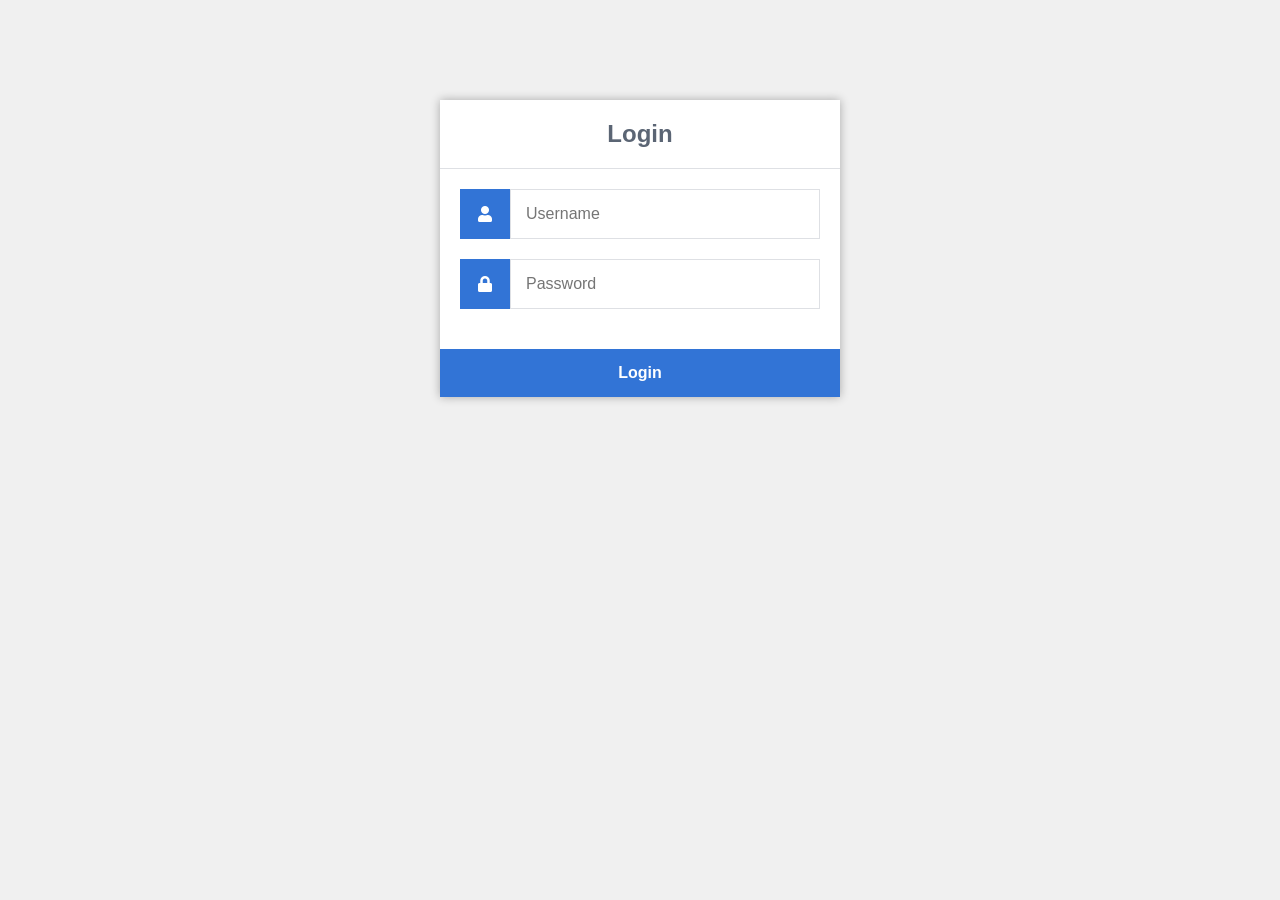
<file: index.html>
<!DOCTYPE html>
<html>
	<head>
		<link href="style.css" rel="stylesheet" type="text/css">
		<meta charset="utf-8">
		<title>Login</title>
		<link rel="stylesheet" href="https://use.fontawesome.com/releases/v5.7.1/css/all.css">
	</head>
	<body>
		<div class="login">
			<h1>Login</h1>
			<form action="authenticate.php" method="post">
				<label for="username">
					<i class="fas fa-user"></i>
				</label>
				<input type="text" name="username" placeholder="Username" id="username" required>
				<label for="password">
					<i class="fas fa-lock"></i>
				</label>
				<input type="password" name="password" placeholder="Password" id="password" required>
				<input type="submit" value="Login">
			</form>
		</div>
	</body>
</html>
</file>
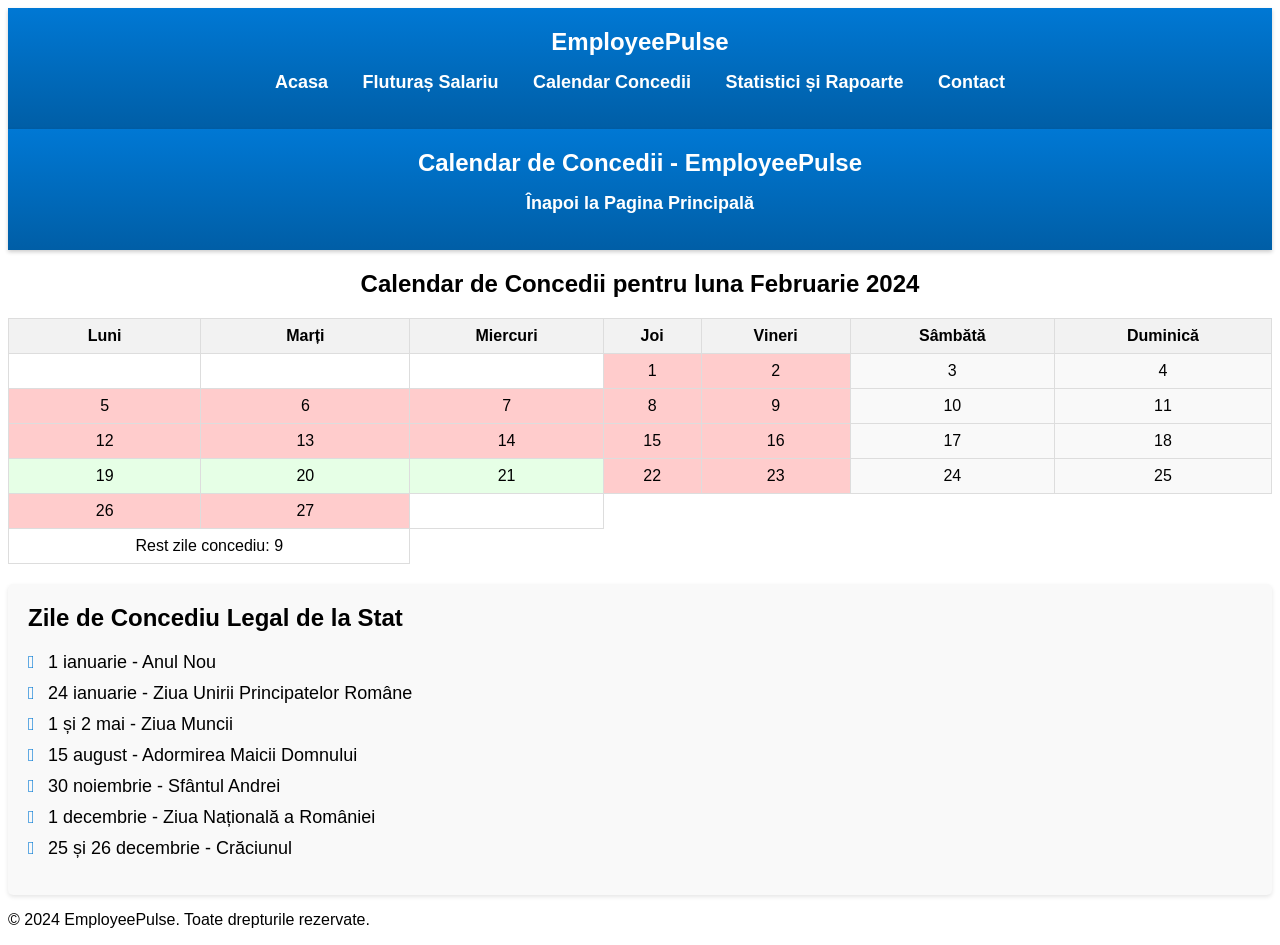
<file: calendar.html>
<!DOCTYPE html>
<html lang="en">
<head>
    <meta charset="UTF-8">
    <meta name="viewport" content="width=device-width, initial-scale=1.0">
    <title>EmployeePulse</title>
    <style>
        /* Stilizează antetul cu un gradient de culoare */
        header {
            background: linear-gradient(to bottom, #0078d4, #005ea6);
            box-shadow: 0 2px 4px rgba(0, 0, 0, 0.2); /* Adaugă o umbră sub antet */
            padding: 20px;
            color: #fff;
            text-align: center;
        }

        /* Importă fonta personalizată de la Google Fonts */
        @import url('https://fonts.googleapis.com/css2?family=Montserrat:wght@400;700&display=swap');

        /* Aplică fonta personalizată la elementele dorite */
        body {
            font-family: 'Montserrat', sans-serif;
        }

        /* Stilizează secțiunea de conținut */
        #content {
            display: flex;
            flex-direction: column;
            align-items: center;
            text-align: center;
        }

        /* Ajustează layout-ul pentru dispozitive mobile */
        @media (max-width: 768px) {
            #content {
                flex-direction: column;
            }
        }

        /* Stilizează butonul cu o culoare de fundal și efect de trecere */
        button {
            background-color: #0078d4;
            color: #fff;
            padding: 10px 20px;
            border: none;
            cursor: pointer;
            transition: background-color 0.3s ease;
        }

        /* Efect de hover pentru buton */
        button:hover {
            background-color: #005ea6;
        }

        /* Stilizare pentru secțiunea "Fluturaș Salariu Interactiv" */
        #salary {
            background-color: #f9f9f9;
            padding: 20px;
            border-radius: 10px;
            margin-top: 20px;
        }

        /* Stilizare pentru secțiunea "Calendar de Concedii" */
        #calendar {
            background-color: #f9f9f9;
            padding: 20px;
            border-radius: 10px;
            margin-top: 20px;
        }
    </style>
</head>
<body>
    <header>
        <h1>EmployeePulse</h1>
        <nav>
            <ul>
                <li><a href="home.php">Acasa</a></li>
                <li><a href="fluturas.html">Fluturaș Salariu</a></li>
                <li><a href="calendar.html">Calendar Concedii</a></li>
                <li><a href="statistici.html">Statistici și Rapoarte</a></li>
                <li><a href="contact.html">Contact</a></li>
            </ul>
        </nav>
    </header>
    <style>
        /* Stilizare pentru bara de navigație */
        header {
            background-color: #0078d4;
            box-shadow: 0 2px 4px rgba(0, 0, 0, 0.2);
            padding: 20px 0;
            color: #fff;
            text-align: center;
        }
    
        header h1 {
            font-size: 24px;
            margin: 0;
        }
    
        nav ul {
            list-style: none;
            padding: 0;
        }
    
        nav li {
            display: inline;
            margin: 0 15px;
        }
    
        nav a {
            color: #fff;
            text-decoration: none;
            font-weight: bold;
            font-size: 18px;
            transition: color 0.3s ease;
        }
    
        nav a:hover {
            color: #005ea6;
        }
    </style>

<!DOCTYPE html>
<html lang="en">
<head>
    <meta charset="UTF-8">
    <meta name="viewport" content="width=device-width, initial-scale=1.0">
    <title>Calendar de Concedii - EmployeePulse</title>
    <style>
        /* Stilizare pentru calendar */
        body {
            font-family: Arial, sans-serif;
        }

        .calendar-table {
            width: 100%;
            border-collapse: collapse;
        }

        .calendar-table th,
        .calendar-table td {
            border: 1px solid #ddd;
            padding: 8px;
            text-align: center;
        }

        .calendar-table th {
            background-color: #f2f2f2;
        }

        .weekend {
            background-color: #f9f9f9;
        }

        .holiday {
            background-color: #e6ffe6;
        }

        .leave {
            background-color: #ffcccc;
        }

        .total-row td {
            font-weight: bold;
        }
    </style>
</head>
<body>
    <header>
        <h1>Calendar de Concedii - EmployeePulse</h1>
        <nav>
            <ul>
                <li><a href="index.html">Înapoi la Pagina Principală</a></li>
            </ul>
        </nav>
    </header>

    <section id="content">
        <h2>Calendar de Concedii pentru luna Februarie 2024</h2>
        <table class="calendar-table">
            <tr>
                <th>Luni</th>
                <th>Marți</th>
                <th>Miercuri</th>
                <th>Joi</th>
                <th>Vineri</th>
                <th>Sâmbătă</th>
                <th>Duminică</th>
            </tr>
            <tr>
                <!-- Ziua 1 -->
                <td></td>
                <!-- Ziua 2 -->
                <td></td>
                <!-- Ziua 3 -->
                <td></td>
                <!-- Ziua 4 -->
                <td class="leave">1</td>
                <!-- Ziua 5 -->
                <td class="leave">2</td>
                <!-- Ziua 6 -->
                <td class="weekend">3</td>
                <!-- Ziua 7 -->
                <td class="weekend">4</td>
            </tr>
            <tr>
                <!-- Ziua 8 -->
                <td class="leave">5</td>
                <!-- Ziua 9 -->
                <td class="leave">6</td>
                <!-- Ziua 10 -->
                <td class="leave">7</td>
                <!-- Ziua 11 -->
                <td class="leave">8</td>
                <!-- Ziua 12 -->
                <td class="leave">9</td>
                <!-- Ziua 13 -->
                <td class="weekend">10</td>
                <!-- Ziua 14 -->
                <td class="weekend">11</td>
            </tr>
            <tr>
                <!-- Ziua 15 -->
                <td class="leave">12</td>
                <!-- Ziua 16 -->
                <td class="leave">13</td>
                <!-- Ziua 17 -->
                <td class="leave">14</td>
                <!-- Ziua 18 -->
                <td class="leave">15</td>
                <!-- Ziua 19 -->
                <td class="leave">16</td>
                <!-- Ziua 20 -->
                <td class="weekend">17</td>
                <!-- Ziua 21 -->
                <td class="weekend">18</td>
            </tr>
            <tr>
                <!-- Ziua 22 -->
                <td class="holiday">19</td>
                <!-- Ziua 23 -->
                <td class="holiday">20</td>
                <!-- Ziua 24 -->
                <td class="holiday">21</td>
                <!-- Ziua 25 -->
                <td class="leave">22</td>
                <!-- Ziua 26 -->
                <td class="leave">23</td>
                <!-- Ziua 27 -->
                <td class="weekend">24</td>
                <!-- Ziua 28 -->
                <td class="weekend">25</td>
            </tr>
            <tr>
                <!-- Ziua 29 -->
                <td class="leave">26</td>
                <!-- Ziua 30 -->
                <td class="leave">27</td>
                <!-- Ziua 31 -->
                <td></td> </tr>
            
                <!-- Rest zile concediu: 9 -->
                <td class="total-row" colspan="2">Rest zile concediu: 9</td>
            </tr>
        </table>
    </section>

</section>

<section id="holidays">
    <h2>Zile de Concediu Legal de la Stat</h2>
    <ul>
        <li>1 ianuarie - Anul Nou</li>
        <li>24 ianuarie - Ziua Unirii Principatelor Române</li>
        <li>1 și 2 mai - Ziua Muncii</li>
        <li>15 august - Adormirea Maicii Domnului</li>
        <li>30 noiembrie - Sfântul Andrei</li>
        <li>1 decembrie - Ziua Națională a României</li>
        <li>25 și 26 decembrie - Crăciunul</li>
        <!-- Puteți adăuga și alte zile legale aici -->
    </ul>
</section>

<!-- ... Alte conținuturi existente ... -->
<style>/* Stilizare pentru secțiunea cu zilele de concediu legal */
#holidays {
    background-color: #f9f9f9;
    padding: 20px;
    margin-top: 20px;
    border-radius: 5px;
    box-shadow: 0 2px 4px rgba(0, 0, 0, 0.1);
}

#holidays h2 {
    font-size: 24px;
    margin-top: 0;
}

#holidays ul {
    list-style: none;
    padding: 0;
}

#holidays li {
    font-size: 18px;
    margin-bottom: 10px;
    padding-left: 20px;
    position: relative;
}

/* Icon pentru marcajele de listă (folosind FontAwesome, dar puteți alege altă bibliotecă sau crea propriile icon-uri) */
#holidays li::before {
    content: "\f058"; /* Codul pentru un icon de stea (exemplu FontAwesome) */
    font-family: FontAwesome;
    position: absolute;
    left: 0;
    color: #0078d4;
}
</style>

    <footer>
        <p>&copy; 2024 EmployeePulse. Toate drepturile rezervate.</p>
    </footer>
</body>
</html>
</file>
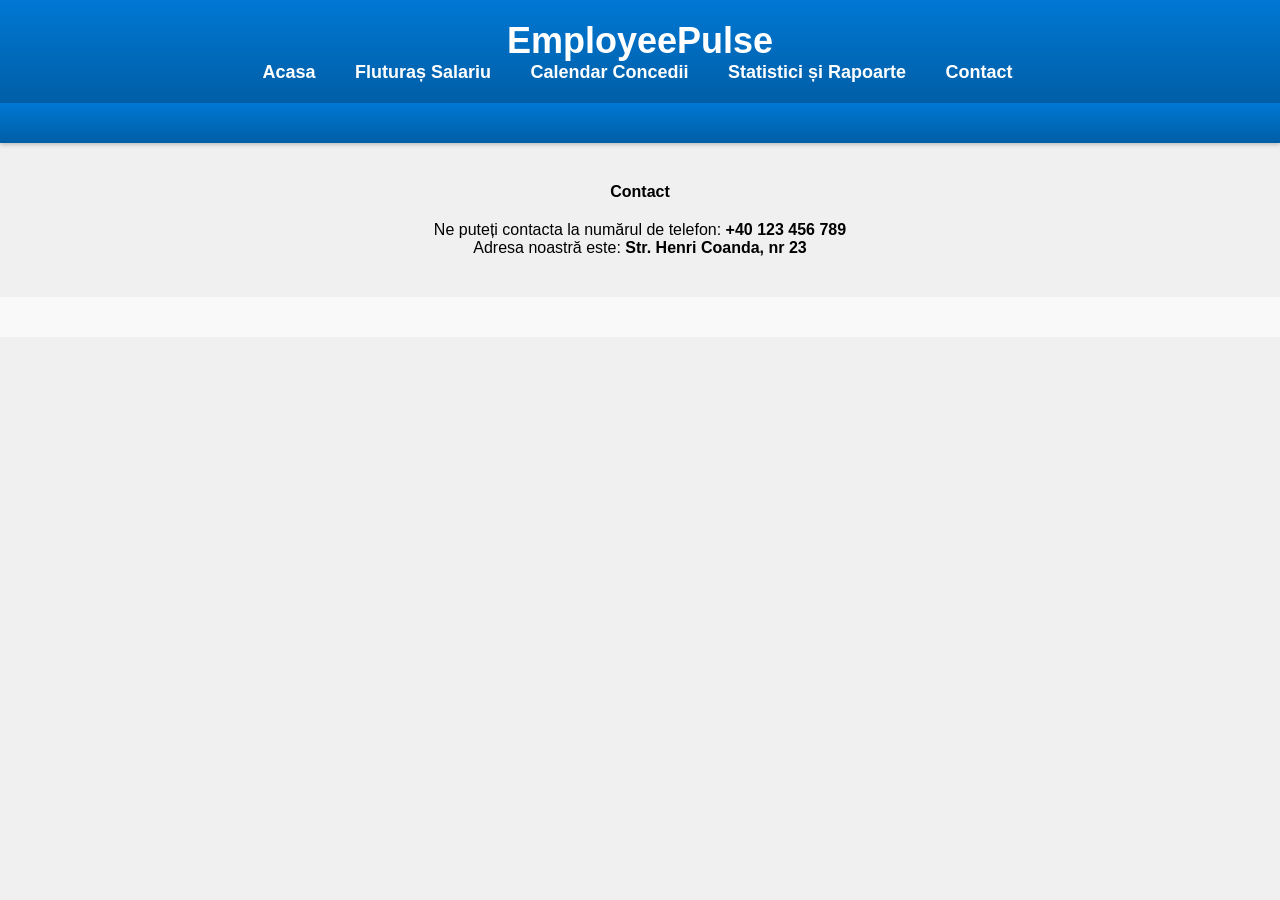
<file: contact.html>
<!DOCTYPE html>
<html lang="en">
<head>
    <meta charset="UTF-8">
    <meta name="viewport" content="width=device-width, initial-scale=1.0">
    <title>EmployeePulse</title>
    <style>
        /* Stilizează antetul cu un gradient de culoare */
        header {
            background: linear-gradient(to bottom, #0078d4, #005ea6);
            box-shadow: 0 2px 4px rgba(0, 0, 0, 0.2); /* Adaugă o umbră sub antet */
            padding: 20px;
            color: #fff;
            text-align: center;
        }

        /* Importă fonta personalizată de la Google Fonts */
        @import url('https://fonts.googleapis.com/css2?family=Montserrat:wght@400;700&display=swap');

        /* Aplică fonta personalizată la elementele dorite */
        body {
            font-family: 'Montserrat', sans-serif;
        }

        /* Stilizează secțiunea de conținut */
        #content {
            display: flex;
            flex-direction: column;
            align-items: center;
            text-align: center;
        }

        /* Ajustează layout-ul pentru dispozitive mobile */
        @media (max-width: 768px) {
            #content {
                flex-direction: column;
            }
        }

        /* Stilizează butonul cu o culoare de fundal și efect de trecere */
        button {
            background-color: #0078d4;
            color: #fff;
            padding: 10px 20px;
            border: none;
            cursor: pointer;
            transition: background-color 0.3s ease;
        }

        /* Efect de hover pentru buton */
        button:hover {
            background-color: #005ea6;
        }

        /* Stilizare pentru secțiunea "Fluturaș Salariu Interactiv" */
        #salary {
            background-color: #f9f9f9;
            padding: 20px;
            border-radius: 10px;
            margin-top: 20px;
        }

        /* Stilizare pentru secțiunea "Calendar de Concedii" */
        #calendar {
            background-color: #f9f9f9;
            padding: 20px;
            border-radius: 10px;
            margin-top: 20px;
        }
    </style>
</head>
<body>
    <header>
        <h1>EmployeePulse</h1>
        <nav>
            <ul>
                <li><a href="home.php">Acasa</a></li>
                <li><a href="fluturas.html">Fluturaș Salariu</a></li>
                <li><a href="calendar.html">Calendar Concedii</a></li>
                <li><a href="statistici.html">Statistici și Rapoarte</a></li>
                <li><a href="contact.html">Contact</a></li>
            </ul>
        </nav>
    </header>
    <style>
        /* Stilizare pentru bara de navigație */
        header {
            background-color: #0078d4;
            box-shadow: 0 2px 4px rgba(0, 0, 0, 0.2);
            padding: 20px 0;
            color: #fff;
            text-align: center;
        }
    
        header h1 {
            font-size: 24px;
            margin: 0;
        }
    
        nav ul {
            list-style: none;
            padding: 0;
        }
    
        nav li {
            display: inline;
            margin: 0 15px;
        }
    
        nav a {
            color: #fff;
            text-decoration: none;
            font-weight: bold;
            font-size: 18px;
            transition: color 0.3s ease;
        }
    
        nav a:hover {
            color: #005ea6;
        }
    </style>
<!DOCTYPE html>
<html lang="ro">
<head>
    <meta charset="UTF-8">
    <meta name="viewport" content="width=device-width, initial-scale=1.0">
    <title>Contact</title>
    <link rel="stylesheet" href="style.css">
</head>
<body>
    <header>
    
    </header>

    <div class="user-actions">
     
    </div>

    <section id="content">
        <h2>Contact</h2>
     

        <div class="contact-info">
            <p>Ne puteți contacta la numărul de telefon: <strong>+40 123 456 789</strong></p>
            <p>Adresa noastră este: <strong>Str. Henri Coanda, nr 23</strong></p>
        </div>
    </section>

    <footer>
       
    </footer>
</body>
</html>

<style>
    body {
    font-family: 'Montserrat', sans-serif;
    margin: 0;
    padding: 0;
}

header {
    background-color: #0078d4;
    box-shadow: 0 2px 4px rgba(0, 0, 0, 0.2);
    padding: 20px 0;
    color: #fff;
    text-align: center;
}

.user-actions {
    position: absolute;
    top: 20px;
    right: 20px;
}

#content {
    max-width: 600px;
    margin: 20px auto;
}

.contact-info {
    margin-top: 20px;
}

footer {
    background-color: #f9f9f9;
    padding: 20px;
    text-align: center;
    margin-top: 20px;
}


</style>
</file>
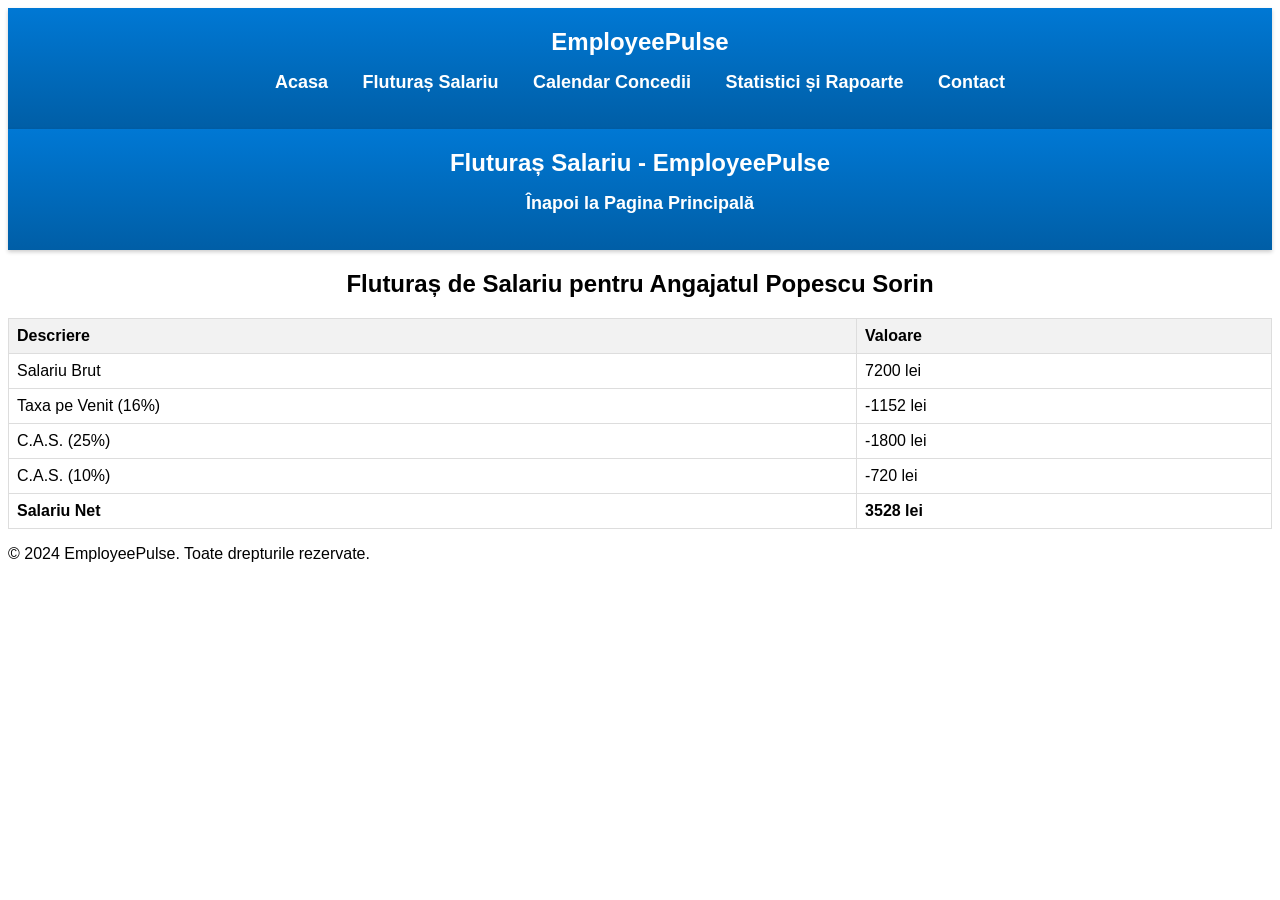
<file: fluturas.html>
<!DOCTYPE html>
<html lang="en">
<head>
    <meta charset="UTF-8">
    <meta name="viewport" content="width=device-width, initial-scale=1.0">
    <title>EmployeePulse</title>
    <style>
        /* Stilizează antetul cu un gradient de culoare */
        header {
            background: linear-gradient(to bottom, #0078d4, #005ea6);
            box-shadow: 0 2px 4px rgba(0, 0, 0, 0.2); /* Adaugă o umbră sub antet */
            padding: 20px;
            color: #fff;
            text-align: center;
        }

        /* Importă fonta personalizată de la Google Fonts */
        @import url('https://fonts.googleapis.com/css2?family=Montserrat:wght@400;700&display=swap');

        /* Aplică fonta personalizată la elementele dorite */
        body {
            font-family: 'Montserrat', sans-serif;
        }

        /* Stilizează secțiunea de conținut */
        #content {
            display: flex;
            flex-direction: column;
            align-items: center;
            text-align: center;
        }

        /* Ajustează layout-ul pentru dispozitive mobile */
        @media (max-width: 768px) {
            #content {
                flex-direction: column;
            }
        }

        /* Stilizează butonul cu o culoare de fundal și efect de trecere */
        button {
            background-color: #0078d4;
            color: #fff;
            padding: 10px 20px;
            border: none;
            cursor: pointer;
            transition: background-color 0.3s ease;
        }

        /* Efect de hover pentru buton */
        button:hover {
            background-color: #005ea6;
        }

        /* Stilizare pentru secțiunea "Fluturaș Salariu Interactiv" */
        #salary {
            background-color: #f9f9f9;
            padding: 20px;
            border-radius: 10px;
            margin-top: 20px;
        }

        /* Stilizare pentru secțiunea "Calendar de Concedii" */
        #calendar {
            background-color: #f9f9f9;
            padding: 20px;
            border-radius: 10px;
            margin-top: 20px;
        }
    </style>
</head>
<body>
    <header>
        <h1>EmployeePulse</h1>
        <nav>
            <ul>
                <li><a href="home.php">Acasa</a></li>
                <li><a href="fluturas.html">Fluturaș Salariu</a></li>
                <li><a href="calendar.html">Calendar Concedii</a></li>
                <li><a href="statistici.html">Statistici și Rapoarte</a></li>
                <li><a href="contact.html">Contact</a></li>
            </ul>
        </nav>
    </header>
    <style>
        /* Stilizare pentru bara de navigație */
        header {
            background-color: #0078d4;
            box-shadow: 0 2px 4px rgba(0, 0, 0, 0.2);
            padding: 20px 0;
            color: #fff;
            text-align: center;
        }
    
        header h1 {
            font-size: 24px;
            margin: 0;
        }
    
        nav ul {
            list-style: none;
            padding: 0;
        }
    
        nav li {
            display: inline;
            margin: 0 15px;
        }
    
        nav a {
            color: #fff;
            text-decoration: none;
            font-weight: bold;
            font-size: 18px;
            transition: color 0.3s ease;
        }
    
        nav a:hover {
            color: #005ea6;
        }
    </style>
    <!DOCTYPE html>
<html lang="en">
<head>
    <meta charset="UTF-8">
    <meta name="viewport" content="width=device-width, initial-scale=1.0">
    <title>Fluturaș Salariu - EmployeePulse</title>
    <style>
        /* Stilizare pentru fluturașul de salariu */
        body {
            font-family: Arial, sans-serif;
        }

        .salary-table {
            width: 100%;
            border-collapse: collapse;
        }

        .salary-table th,
        .salary-table td {
            border: 1px solid #ddd;
            padding: 8px;
            text-align: left;
        }

        .salary-table th {
            background-color: #f2f2f2;
        }

        .total-row td {
            font-weight: bold;
        }
    </style>
</head>
<body>
    <header>
        <h1>Fluturaș Salariu - EmployeePulse</h1>
        <nav>
            <ul>
                <li><a href="index.html">Înapoi la Pagina Principală</a></li>
            </ul>
        </nav>
    </header>

    <section id="content">
        <h2>Fluturaș de Salariu pentru Angajatul Popescu Sorin</h2>
        <table class="salary-table">
            <tr>
                <th>Descriere</th>
                <th>Valoare</th>
            </tr>
            <tr>
                <td>Salariu Brut</td>
                <td>7200 lei</td>
            </tr>
            <tr>
                <td>Taxa pe Venit (16%)</td>
                <td>-1152 lei</td>
            </tr>
            <tr>
                <td>C.A.S. (25%)</td>
                <td>-1800 lei</td>
            </tr>
            <tr>
                <td>C.A.S. (10%)</td>
                <td>-720 lei</td>
            </tr>
            <tr class="total-row">
                <td>Salariu Net</td>
                <td>3528 lei</td>
            </tr>
        </table>
    </section>

    <footer>
        <p>&copy; 2024 EmployeePulse. Toate drepturile rezervate.</p>
    </footer>
</body>
</html>
</file>
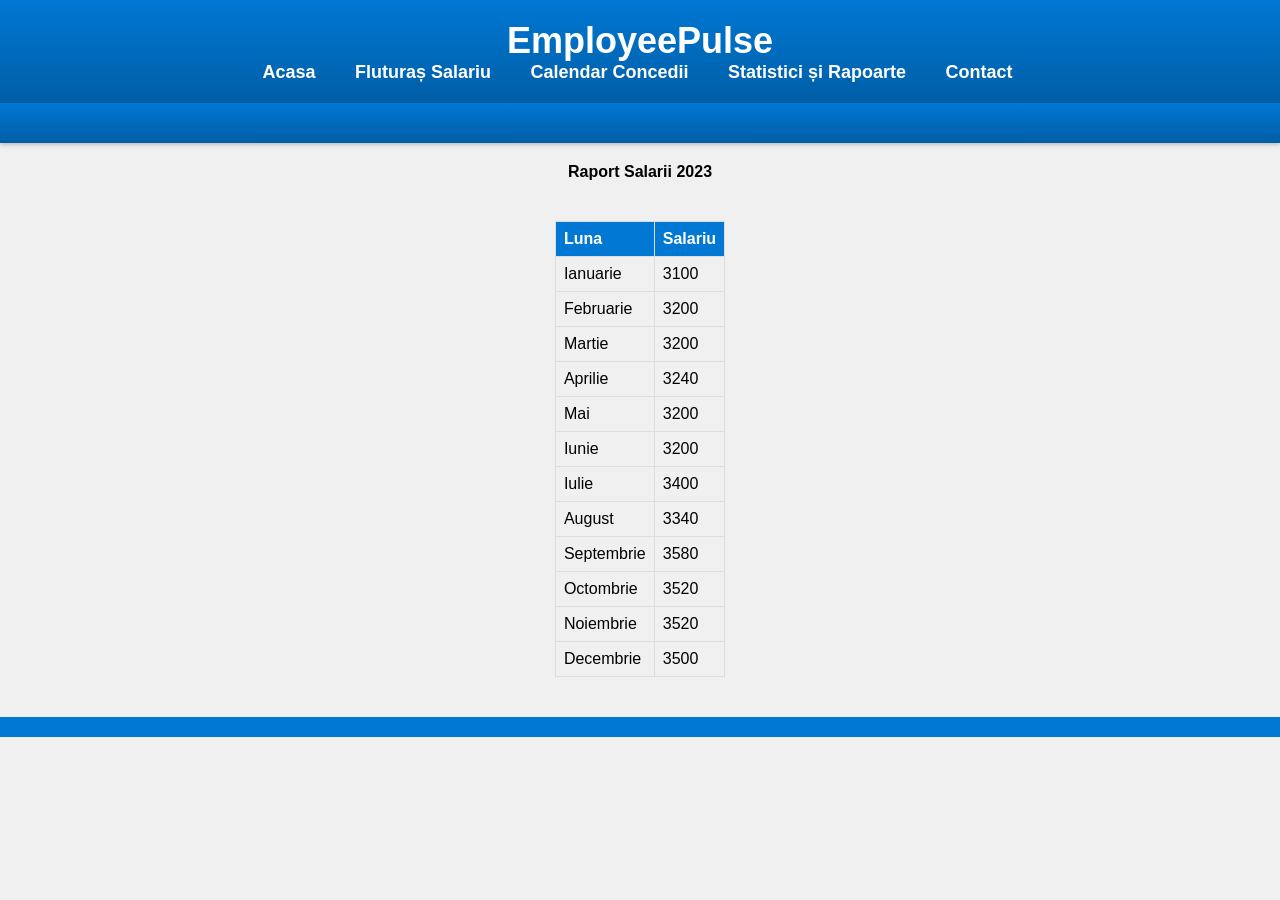
<file: statistici.html>
<!DOCTYPE html>
<html lang="en">
<head>
    <meta charset="UTF-8">
    <meta name="viewport" content="width=device-width, initial-scale=1.0">
    <title>EmployeePulse</title>
    <style>
        /* Stilizează antetul cu un gradient de culoare */
        header {
            background: linear-gradient(to bottom, #0078d4, #005ea6);
            box-shadow: 0 2px 4px rgba(0, 0, 0, 0.2); /* Adaugă o umbră sub antet */
            padding: 20px;
            color: #fff;
            text-align: center;
        }

        /* Importă fonta personalizată de la Google Fonts */
        @import url('https://fonts.googleapis.com/css2?family=Montserrat:wght@400;700&display=swap');

        /* Aplică fonta personalizată la elementele dorite */
        body {
            font-family: 'Montserrat', sans-serif;
        }

        /* Stilizează secțiunea de conținut */
        #content {
            display: flex;
            flex-direction: column;
            align-items: center;
            text-align: center;
        }

        /* Ajustează layout-ul pentru dispozitive mobile */
        @media (max-width: 768px) {
            #content {
                flex-direction: column;
            }
        }

        /* Stilizează butonul cu o culoare de fundal și efect de trecere */
        button {
            background-color: #0078d4;
            color: #fff;
            padding: 10px 20px;
            border: none;
            cursor: pointer;
            transition: background-color 0.3s ease;
        }

        /* Efect de hover pentru buton */
        button:hover {
            background-color: #005ea6;
        }

        /* Stilizare pentru secțiunea "Fluturaș Salariu Interactiv" */
        #salary {
            background-color: #f9f9f9;
            padding: 20px;
            border-radius: 10px;
            margin-top: 20px;
        }

        /* Stilizare pentru secțiunea "Calendar de Concedii" */
        #calendar {
            background-color: #f9f9f9;
            padding: 20px;
            border-radius: 10px;
            margin-top: 20px;
        }
    </style>
</head>
<body>
    <header>
        <h1>EmployeePulse</h1>
        <nav>
            <ul>
                <li><a href="home.php">Acasa</a></li>
                <li><a href="fluturas.html">Fluturaș Salariu</a></li>
                <li><a href="calendar.html">Calendar Concedii</a></li>
                <li><a href="statistici.html">Statistici și Rapoarte</a></li>
                <li><a href="contact.html">Contact</a></li>
            </ul>
        </nav>
    </header>
    <style>
        /* Stilizare pentru bara de navigație */
        header {
            background-color: #0078d4;
            box-shadow: 0 2px 4px rgba(0, 0, 0, 0.2);
            padding: 20px 0;
            color: #fff;
            text-align: center;
        }
    
        header h1 {
            font-size: 24px;
            margin: 0;
        }
    
        nav ul {
            list-style: none;
            padding: 0;
        }
    
        nav li {
            display: inline;
            margin: 0 15px;
        }
    
        nav a {
            color: #fff;
            text-decoration: none;
            font-weight: bold;
            font-size: 18px;
            transition: color 0.3s ease;
        }
    
        nav a:hover {
            color: #005ea6;
        }
    </style>
    
<!DOCTYPE html>
<html lang="ro">
<head>
    <meta charset="UTF-8">
    <meta name="viewport" content="width=device-width, initial-scale=1.0">
    <title>Statistici și Rapoarte</title>
    <link rel="stylesheet" href="style.css">
</head>
<body>
    <header>

    </header>

    <div class="user-actions">
      
    </div>

    <section id="content">
        <h2>Raport Salarii 2023</h2>
     

        <div class="report-container">
            <table>
                <thead>
                    <tr>
                        <th>Luna</th>
                        <th>Salariu</th>
                    </tr>
                </thead>
                <tbody>
                    <!-- Date de exemplu -->
                    <tr>
                        <td> Ianuarie </td>
                        <td> 3100 </td>
                    </tr>
                    <tr>
                        <td> Februarie </td>
                        <td> 3200 </td>
                    </tr>
                    <tr>
                        <td> Martie </td>
                        <td> 3200 </td>
                    </tr>
                    <tr>
                        <td> Aprilie </td>
                        <td> 3240 </td>
                    </tr>
                    <tr>
                        <td> Mai </td>
                        <td> 3200 </td>
                    </tr>
                    <tr>
                        <td> Iunie </td>
                        <td> 3200 </td>
                    </tr>
                    <tr>
                        <td> Iulie </td>
                        <td> 3400 </td>
                    </tr>
                    <tr>
                        <td> August </td>
                        <td> 3340 </td>
                    </tr>
                    <tr>
                        <td> Septembrie </td>
                        <td> 3580 </td>
                    </tr>
                    <tr>
                        <td> Octombrie </td>
                        <td> 3520 </td>
                    </tr>
                    <tr>
                        <td> Noiembrie </td>
                        <td> 3520 </td>
                    </tr>
                    <tr>
                        <td> Decembrie </td>
                        <td> 3500 </td>
                    </tr>
                </tbody>
            </table>
        </div>
    </section>

                    </tr>
               
                </tbody>
            </table>
        </div>
    </section>

    <footer>
      
    </footer>
</body>
</html>

<style>
    body {
    font-family: 'Montserrat', sans-serif;
    margin: 0;
    padding: 0;
}

header {
    background-color: #0078d4;
    box-shadow: 0 2px 4px rgba(0, 0, 0, 0.2);
    padding: 20px 0;
    color: #fff;
    text-align: center;
}

.user-actions {
    position: absolute;
    top: 20px;
    right: 20px;
}

.report-container {
    max-width: 600px;
    margin: 20px auto;
}

table {
    width: 100%;
    border-collapse: collapse;
    margin-top: 20px;
}

th, td {
    border: 1px solid #ddd;
    padding: 8px;
    text-align: left;
}

th {
    background-color: #0078d4;
    color: #fff;
}

/* Adăugați stiluri suplimentare pentru a face raportul mai atractiv */

</style>
</file>
<file: style.css>
* {
  	box-sizing: border-box;
  	font-family: -apple-system, BlinkMacSystemFont, "segoe ui", roboto, oxygen, ubuntu, cantarell, "fira sans", "droid sans", "helvetica neue", Arial, sans-serif;
  	font-size: 16px;
}
body {
  	background-color: #435165;
}
.login {
  	width: 400px;
  	background-color: #ffffff;
  	box-shadow: 0 0 9px 0 rgba(0, 0, 0, 0.3);
  	margin: 100px auto;
}
.login h1 {
  	text-align: center;
  	color: #5b6574;
  	font-size: 24px;
  	padding: 20px 0 20px 0;
  	border-bottom: 1px solid #dee0e4;
}
.login form {
  	display: flex;
  	flex-wrap: wrap;
  	justify-content: center;
  	padding-top: 20px;
}
.login form label {
  	display: flex;
  	justify-content: center;
  	align-items: center;
  	width: 50px;
  	height: 50px;
  	background-color: #3274d6;
  	color: #ffffff;
}
.login form input[type="password"], .login form input[type="text"] {
  	width: 310px;
  	height: 50px;
  	border: 1px solid #dee0e4;
  	margin-bottom: 20px;
  	padding: 0 15px;
}
.login form input[type="submit"] {
  	width: 100%;
  	padding: 15px;
 	margin-top: 20px;
  	background-color: #3274d6;
  	border: 0;
  	cursor: pointer;
  	font-weight: bold;
  	color: #ffffff;
  	transition: background-color 0.2s;
}
.login form input[type="submit"]:hover {
	background-color: #2868c7;
  	transition: background-color 0.2s;
}

.navtop {
	background-color: #2f3947;
	height: 60px;
	width: 100%;
	border: 0;
}
.navtop div {
	display: flex;
	margin: 0 auto;
	width: 1000px;
	height: 100%;
}
.navtop div h1, .navtop div a {
	display: inline-flex;
	align-items: center;
}
.navtop div h1 {
	flex: 1;
	font-size: 24px;
	padding: 0;
	margin: 0;
	color: #eaebed;
	font-weight: normal;
}
.navtop div a {
	padding: 0 20px;
	text-decoration: none;
	color: #c1c4c8;
	font-weight: bold;
}
.navtop div a i {
	padding: 2px 8px 0 0;
}
.navtop div a:hover {
	color: #eaebed;
}
body.loggedin {
	background-color: #f3f4f7;
}
.content {
	width: 1000px;
	margin: 0 auto;
}
.content h2 {
	margin: 0;
	padding: 25px 0;
	font-size: 22px;
	border-bottom: 1px solid #e0e0e3;
	color: #4a536e;
}
.content > p, .content > div {
	box-shadow: 0 0 5px 0 rgba(0, 0, 0, 0.1);
	margin: 25px 0;
	padding: 25px;
	background-color: #fff;
}
.content > p table td, .content > div table td {
	padding: 5px;
}
.content > p table td:first-child, .content > div table td:first-child {
	font-weight: bold;
	color: #4a536e;
	padding-right: 15px;
}
.content > div p {
	padding: 5px;
	margin: 0 0 10px 0;
}

/* Resetare stiluri implicite ale browserului */
body, h1, h2, p, ul, li {
    margin: 0;
    padding: 0;
}

/* Stiluri generale */
body {
    font-family: Arial, sans-serif;
    background-color: #f0f0f0;
}

header {
    background-color: #0078d4;
    color: #fff;
    padding: 20px;
    text-align: center;
}

header h1 {
    font-size: 36px;
}

nav ul {
    list-style-type: none;
}

nav ul li {
    display: inline;
    margin-right: 20px;
}

nav ul li a {
    text-decoration: none;
    color: #fff;
    font-weight: bold;
}

#content {
    padding: 20px;
}

footer {
    background-color: #0078d4;
    color: #fff;
    text-align: center;
    padding: 10px;
}
<style>
    /* ... (stilizări CSS existente) ... */

    /* Stilizare pentru secțiunea "Fluturaș Salariu Interactiv" */
    #salary {
        background-color: #f9f9f9;
        padding: 20px;
        border-radius: 10px;
        margin-top: 20px;
    }

    /* Stilizare pentru secțiunea "Calendar de Concedii" */
    #calendar {
        background-color: #f9f9f9;
        padding: 20px;
        border-radius: 10px;
        margin-top: 20px;
    }
</style>

/* Stilizare pentru Secțiunea de Știri și Anunțuri */
#news-announcements {
    background-color: #f9f9f9;
    padding: 20px;
    margin-top: 20px;
    border-radius: 5px;
    box-shadow: 0 2px 4px rgba(0, 0, 0, 0.1);
}

.news-item {
    background-color: #fff;
    padding: 10px;
    margin-bottom: 20px;
    border: 1px solid #ccc;
    border-radius: 5px;
}

.news-item h3 {
    font-size: 18px;
    margin-top: 0;
}

.news-item p {
    font-size: 16px;
    margin: 10px 0;
}

.news-item em {
    font-style: italic;
}
</file>
